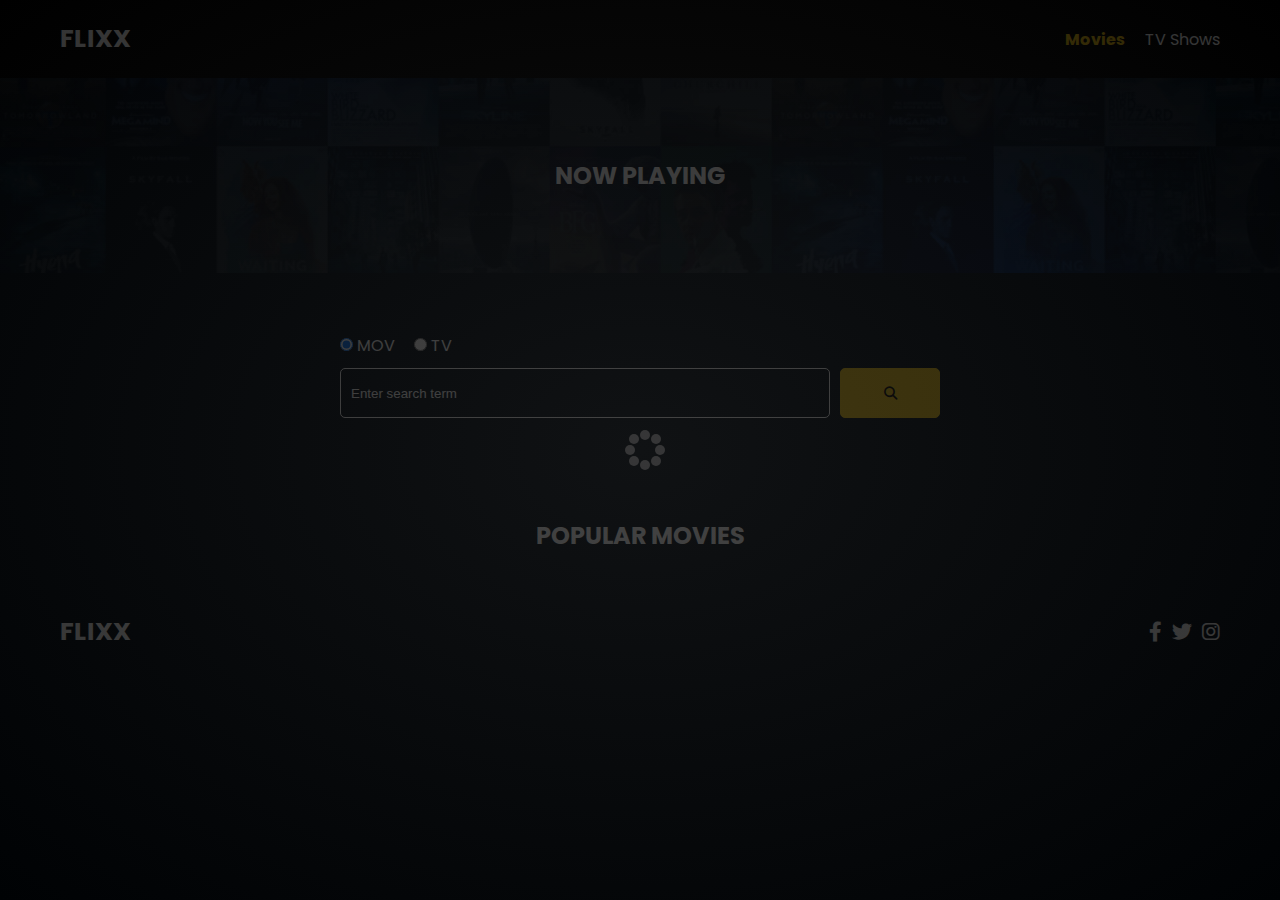
<file: index.html>
<!DOCTYPE html>
<html lang="en">
  <head>
    <meta charset="UTF-8" />
    <meta http-equiv="X-UA-Compatible" content="IE=edge" />
    <meta name="viewport" content="width=device-width, initial-scale=1.0" />
    <link rel="preconnect" href="https://fonts.googleapis.com" />
    <link rel="preconnect" href="https://fonts.gstatic.com" crossorigin />
    <link
      href="https://fonts.googleapis.com/css2?family=Poppins:wght@300;400;700&display=swap"
      rel="stylesheet"
    />
    <link rel="stylesheet" href="lib/swiper.css" />
    <link rel="stylesheet" href="lib/fontawesome.css" />
    <link rel="stylesheet" href="css/style.css" />
    <link rel="stylesheet" href="css/spinner.css" />
    <script src="lib/swiper.js"></script>
    <script src="js/script.js" defer></script>
    <title>Flixx</title>
  </head>
  <body>
    <header class="main-header">
      <div class="container">
        <div class="logo"><a href="/">FLIXX</a></div>
        <nav>
          <ul>
            <li>
              <a class="nav-link" href="/">Movies</a>
            </li>
            <li>
              <a class="nav-link" href="/shows.html">TV Shows</a>
            </li>
          </ul>
        </nav>
      </div>
    </header>

    <!-- Now Playing Section -->
    <section class="now-playing">
      <h2>Now Playing</h2>
      <div class="swiper">
        <div class="swiper-wrapper">
        
        </div>
      </div>
    </section>

    <!-- Search Movies -->
    <section class="search">
      <div class="container">
        <div id="alert"></div>
        <form action="/search.html" class="search-form">
          <!-- movies and shows radio box -->
          <div class="search-radio">
            <input type="radio" id="movie" name="type" value="movie" checked />
            <label for="movie">MOV</label>
            <input type="radio" id="tv" name="type" value="tv" />
            <label for="tv">TV</label>
          </div>
          <div class="search-flex">
            <input
              type="text"
              name="search-term"
              id="search-term"
              placeholder="Enter search term"
            />
            <button class="btn" type="submit">
              <i class="fas fa-search"></i>
            </button>
          </div>
        </form>
      </div>
    </section>

    <!-- Popular Movies -->
    <section class="container">
      <h2>Popular Movies</h2>
      <div id="popular-movies" class="grid"></div>
    </section>

    <!-- Footer -->
    <footer class="main-footer">
      <div class="container">
        <div class="logo"><span>FLIXX</span></div>
        <div class="social-links">
          <a href="https://www.facebook.com" target="_blank"
            ><i class="fab fa-facebook-f"></i
          ></a>
          <a href="https://www.twitter.com" target="_blank"
            ><i class="fab fa-twitter"></i
          ></a>
          <a href="https://www.instagram.com" target="_blank"
            ><i class="fab fa-instagram"></i
          ></a>
        </div>
      </div>
    </footer>

    <div class="spinner"></div>
  </body>
</html>
</file>
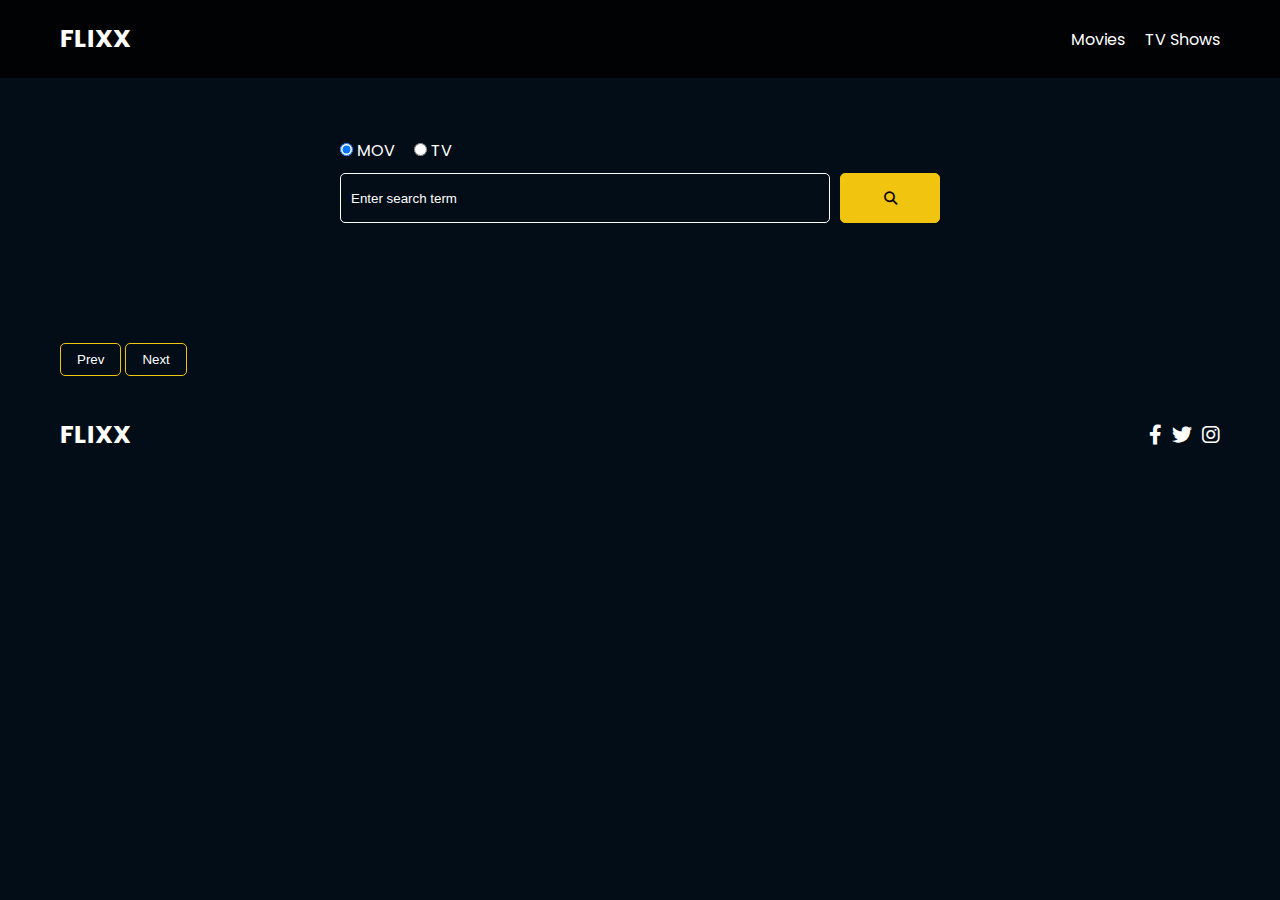
<file: search.html>
<!DOCTYPE html>
<html lang="en">
  <head>
    <meta charset="UTF-8" />
    <meta http-equiv="X-UA-Compatible" content="IE=edge" />
    <meta name="viewport" content="width=device-width, initial-scale=1.0" />
    <link rel="preconnect" href="https://fonts.googleapis.com" />
    <link rel="preconnect" href="https://fonts.gstatic.com" crossorigin />
    <link
      href="https://fonts.googleapis.com/css2?family=Poppins:wght@300;400;700&display=swap"
      rel="stylesheet"
    />
    <link rel="stylesheet" href="lib/fontawesome.css" />
    <link rel="stylesheet" href="css/style.css" />
    <link rel="stylesheet" href="css/spinner.css" />
    <script src="js/script.js" defer></script>
    <title>Flixx | Search Movies & Shows</title>
  </head>
  <body>
    <header class="main-header">
      <div class="container">
        <div class="logo"><a href="/">FLIXX</a></div>
        <nav>
          <ul>
            <li>
              <a class="nav-link" href="/">Movies</a>
            </li>
            <li>
              <a class="nav-link" href="/shows.html">TV Shows</a>
            </li>
          </ul>
        </nav>
      </div>
    </header>

    <!-- Search Movies -->
    <section class="search">
      <div class="container">
        <form action="/search.html" class="search-form">
          <div class="search-radio">
            <input type="radio" id="movie" name="type" value="movie" checked />
            <label for="movie">MOV</label>
            <input type="radio" id="tv" name="type" value="tv" />
            <label for="tv">TV</label>
          </div>
          <div class="search-flex">
            <input
              type="text"
              name="search-term"
              id="search-term"
              placeholder="Enter search term"
            />
            <button class="btn" type="submit">
              <i class="fas fa-search"></i>
            </button>
          </div>
        </form>
      </div>
    </section>

    <!-- Search Results -->
    <section id="search-results-wrapper" class="container">
      <heading id="search-results-heading"></heading>
      <div id="search-results" class="grid">
      </div>
      <div id="pagination">
        <div class="pagination">
          <button class="btn btn-primary" id="prev">Prev</button>
          <button class="btn btn-primary" id="next">Next</button>
        </div>
      </div>
    </section>

    <!-- Footer -->
    <footer class="main-footer">
      <div class="container">
        <div class="logo"><span>FLIXX</span></div>
        <div class="social-links">
          <a href="https://www.facebook.com" target="_blank"
            ><i class="fab fa-facebook-f"></i
          ></a>
          <a href="https://www.twitter.com" target="_blank"
            ><i class="fab fa-twitter"></i
          ></a>
          <a href="https://www.instagram.com" target="_blank"
            ><i class="fab fa-instagram"></i
          ></a>
        </div>
      </div>
    </footer>

    <div class="spinner"></div>
  </body>
</html>
</file>
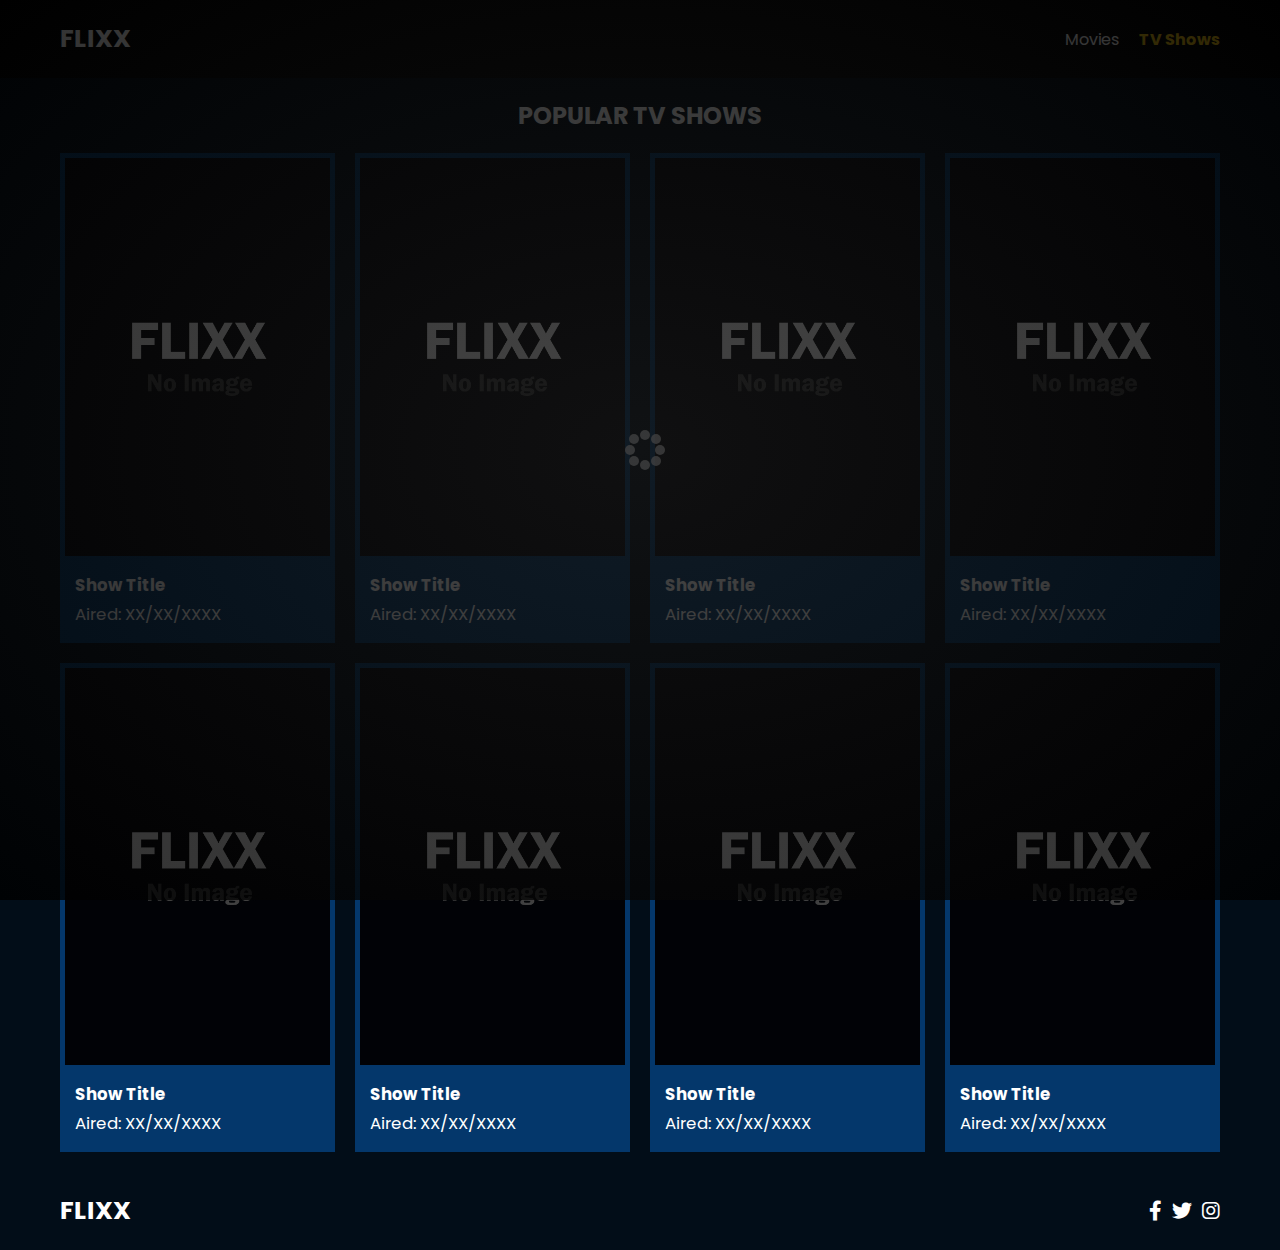
<file: shows.html>
<!DOCTYPE html>
<html lang="en">
  <head>
    <meta charset="UTF-8" />
    <meta http-equiv="X-UA-Compatible" content="IE=edge" />
    <meta name="viewport" content="width=device-width, initial-scale=1.0" />
    <link rel="preconnect" href="https://fonts.googleapis.com" />
    <link rel="preconnect" href="https://fonts.gstatic.com" crossorigin />
    <link
      href="https://fonts.googleapis.com/css2?family=Poppins:wght@300;400;700&display=swap"
      rel="stylesheet"
    />
    <link rel="stylesheet" href="lib/fontawesome.css" />
    <link rel="stylesheet" href="css/style.css" />
    <link rel="stylesheet" href="css/spinner.css" />
    <script src="js/script.js" defer></script>
    <title>Flixx</title>
  </head>
  <body>
    <header class="main-header">
      <div class="container">
        <div class="logo"><a href="/">FLIXX</a></div>
        <nav>
          <ul>
            <li>
              <a class="nav-link" href="/">Movies</a>
            </li>
            <li>
              <a class="nav-link" href="/shows.html">TV Shows</a>
            </li>
          </ul>
        </nav>
      </div>
    </header>

    <!-- Popular TV Shows -->
    <section class="container">
      <h2>Popular TV Shows</h2>
      <div id="popular-shows" class="grid">
        <div class="card">
          <a href="tv-details.html?id=1">
            <img
              src="images/no-image.jpg"
              class="card-img-top"
              alt="Show Title"
            />
          </a>
          <div class="card-body">
            <h5 class="card-title">Show Title</h5>
            <p class="card-text">
              <small class="text-muted">Aired: XX/XX/XXXX</small>
            </p>
          </div>
        </div>
        <div class="card">
          <a href="tv-details.html?id=1">
            <img
              src="images/no-image.jpg"
              class="card-img-top"
              alt="Show Title"
            />
          </a>
          <div class="card-body">
            <h5 class="card-title">Show Title</h5>
            <p class="card-text">
              <small class="text-muted">Aired: XX/XX/XXXX</small>
            </p>
          </div>
        </div>
        <div class="card">
          <a href="tv-details.html?id=1">
            <img
              src="images/no-image.jpg"
              class="card-img-top"
              alt="Show Title"
            />
          </a>
          <div class="card-body">
            <h5 class="card-title">Show Title</h5>
            <p class="card-text">
              <small class="text-muted">Aired: XX/XX/XXXX</small>
            </p>
          </div>
        </div>
        <div class="card">
          <a href="tv-details.html?id=1">
            <img
              src="images/no-image.jpg"
              class="card-img-top"
              alt="Show Title"
            />
          </a>
          <div class="card-body">
            <h5 class="card-title">Show Title</h5>
            <p class="card-text">
              <small class="text-muted">Aired: XX/XX/XXXX</small>
            </p>
          </div>
        </div>
        <div class="card">
          <a href="tv-details.html?id=1">
            <img
              src="images/no-image.jpg"
              class="card-img-top"
              alt="Show Title"
            />
          </a>
          <div class="card-body">
            <h5 class="card-title">Show Title</h5>
            <p class="card-text">
              <small class="text-muted">Aired: XX/XX/XXXX</small>
            </p>
          </div>
        </div>
        <div class="card">
          <a href="tv-details.html?id=1">
            <img
              src="images/no-image.jpg"
              class="card-img-top"
              alt="Show Title"
            />
          </a>
          <div class="card-body">
            <h5 class="card-title">Show Title</h5>
            <p class="card-text">
              <small class="text-muted">Aired: XX/XX/XXXX</small>
            </p>
          </div>
        </div>
        <div class="card">
          <a href="tv-details.html?id=1">
            <img
              src="images/no-image.jpg"
              class="card-img-top"
              alt="Show Title"
            />
          </a>
          <div class="card-body">
            <h5 class="card-title">Show Title</h5>
            <p class="card-text">
              <small class="text-muted">Aired: XX/XX/XXXX</small>
            </p>
          </div>
        </div>
        <div class="card">
          <a href="tv-details.html?id=1">
            <img
              src="images/no-image.jpg"
              class="card-img-top"
              alt="Show Title"
            />
          </a>
          <div class="card-body">
            <h5 class="card-title">Show Title</h5>
            <p class="card-text">
              <small class="text-muted">Aired: XX/XX/XXXX</small>
            </p>
          </div>
        </div>
      </div>
    </section>

    <!-- Footer -->
    <footer class="main-footer">
      <div class="container">
        <div class="logo"><span>FLIXX</span></div>
        <div class="social-links">
          <a href="https://www.facebook.com" target="_blank"
            ><i class="fab fa-facebook-f"></i
          ></a>
          <a href="https://www.twitter.com" target="_blank"
            ><i class="fab fa-twitter"></i
          ></a>
          <a href="https://www.instagram.com" target="_blank"
            ><i class="fab fa-instagram"></i
          ></a>
        </div>
      </div>
    </footer>

    <div class="spinner"></div>
  </body>
</html>
</file>
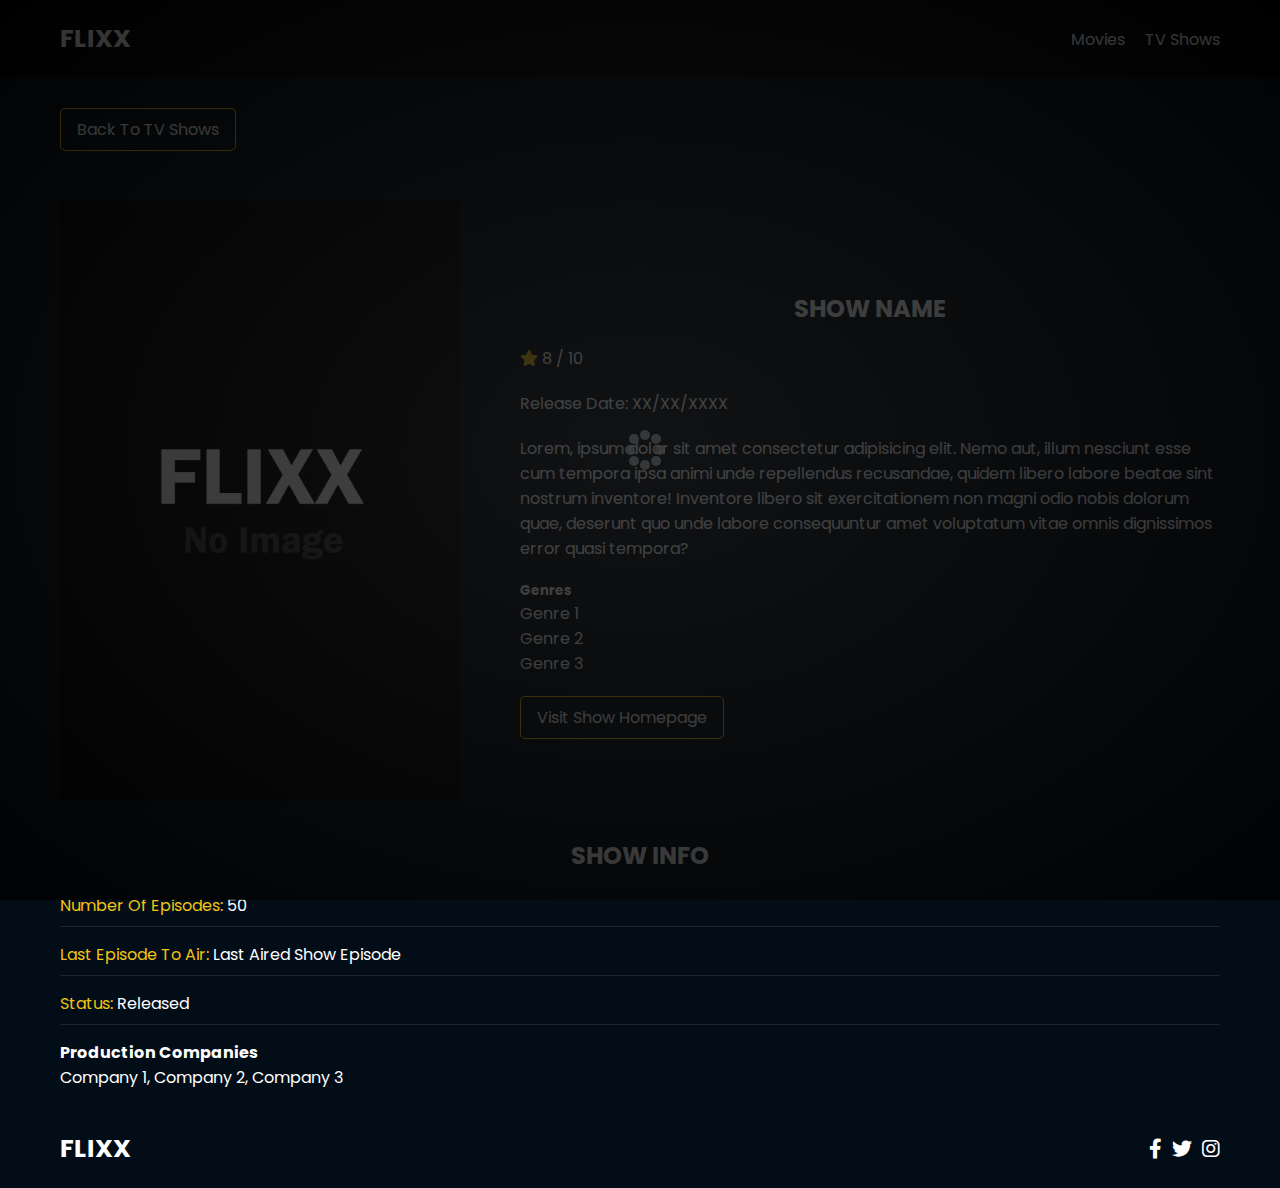
<file: tv-details.html>
<!DOCTYPE html>
<html lang="en">
  <head>
    <meta charset="UTF-8" />
    <meta http-equiv="X-UA-Compatible" content="IE=edge" />
    <meta name="viewport" content="width=device-width, initial-scale=1.0" />
    <link rel="preconnect" href="https://fonts.googleapis.com" />
    <link rel="preconnect" href="https://fonts.gstatic.com" crossorigin />
    <link
      href="https://fonts.googleapis.com/css2?family=Poppins:wght@300;400;700&display=swap"
      rel="stylesheet"
    />
    <link rel="stylesheet" href="lib/fontawesome.css" />
    <link rel="stylesheet" href="css/style.css" />
    <link rel="stylesheet" href="css/spinner.css" />
    <script src="js/script.js" defer></script>
    <title>Flixx | Show Details</title>
  </head>
  <body>
    <header class="main-header">
      <div class="container">
        <div class="logo"><a href="/">FLIXX</a></div>
        <nav>
          <ul>
            <li>
              <a class="nav-link" href="/">Movies</a>
            </li>
            <li>
              <a class="nav-link" href="/shows.html">TV Shows</a>
            </li>
          </ul>
        </nav>
      </div>
    </header>

    <!-- Show Details -->
    <section class="container">
      <div class="back">
        <a class="btn" href="shows.html">Back To TV Shows</a>
      </div>
      <!-- Show Details Output -->
      <div id="show-details">
        <div class="details-top">
          <div>
            <img
              src="images/no-image.jpg"
              class="card-img-top"
              alt="Show Name"
            />
          </div>
          <div>
            <h2>Show Name</h2>
            <p>
              <i class="fas fa-star text-primary"></i>
              8 / 10
            </p>
            <p class="text-muted">Release Date: XX/XX/XXXX</p>
            <p>
              Lorem, ipsum dolor sit amet consectetur adipisicing elit. Nemo
              aut, illum nesciunt esse cum tempora ipsa animi unde repellendus
              recusandae, quidem libero labore beatae sint nostrum inventore!
              Inventore libero sit exercitationem non magni odio nobis dolorum
              quae, deserunt quo unde labore consequuntur amet voluptatum vitae
              omnis dignissimos error quasi tempora?
            </p>
            <h5>Genres</h5>
            <ul class="list-group">
              <li>Genre 1</li>
              <li>Genre 2</li>
              <li>Genre 3</li>
            </ul>
            <a href="#" target="_blank" class="btn">Visit Show Homepage</a>
          </div>
        </div>
        <div class="details-bottom">
          <h2>Show Info</h2>
          <ul>
            <li><span class="text-secondary">Number Of Episodes:</span> 50</li>
            <li>
              <span class="text-secondary">Last Episode To Air:</span> Last
              Aired Show Episode
            </li>
            <li><span class="text-secondary">Status:</span> Released</li>
          </ul>
          <h4>Production Companies</h4>
          <div class="list-group">Company 1, Company 2, Company 3</div>
        </div>
      </div>
    </section>

    <!-- Footer -->
    <footer class="main-footer">
      <div class="container">
        <div class="logo"><span>FLIXX</span></div>
        <div class="social-links">
          <a href="https://www.facebook.com" target="_blank"
            ><i class="fab fa-facebook-f"></i
          ></a>
          <a href="https://www.twitter.com" target="_blank"
            ><i class="fab fa-twitter"></i
          ></a>
          <a href="https://www.instagram.com" target="_blank"
            ><i class="fab fa-instagram"></i
          ></a>
        </div>
      </div>
    </footer>

    <div class="spinner"></div>
  </body>
</html>
</file>
<file: css/style.css>
*,
*::before,
*::after {
  box-sizing: border-box;
  padding: 0;
  margin: 0;
}

:root {
  --color-primary: #020d18;
  --color-secondary: #f1c40f;
}

body {
  font-family: 'Poppins', sans-serif;
  font-size: 16px;
  background: var(--color-primary);
  color: #fff;
  overflow-x: hidden;
}

a {
  color: #fff;
  text-decoration: none;
}

ul {
  list-style: none;
}

.text-primary {
  color: var(--color-secondary);
}

.text-secondary {
  color: var(--color-secondary);
}

.active {
  color: var(--color-secondary);
  font-weight: 700;
}

.back {
  margin-top: 30px;
}

.btn {
  display: inline-block;
  padding: 0.5rem 1rem;
  border: 1px solid var(--color-secondary);
  border-radius: 5px;
  color: #fff;
  cursor: pointer;
  background: transparent;
  transition: all 0.3s ease-in-out;
}

.btn:hover {
  background: var(--color-secondary);
  color: #000;
}

.btn:disabled {
  border-color: #ccc;
  cursor: not-allowed;
}

.btn:disabled:hover {
  background: transparent;
  color: #fff;
}

.container {
  max-width: 1200px;
  width: 100%;
  margin: 0 auto;
  padding: 0 20px;
}

.main-header .container {
  display: flex;
  justify-content: space-between;
  align-items: center;
  padding: 0 20px;
}

.main-header {
  padding: 20px 0;
  background: rgba(0, 0, 0, 0.8);
}

.main-header .logo {
  color: #fff;
  font-size: 25px;
  font-weight: 700;
  text-transform: uppercase;
}

.main-header ul {
  display: flex;
}

.main-header ul li {
  margin-left: 20px;
}

.main-header ul li a {
  font-size: 16px;
}

.main-header ul li a:hover {
  color: var(--color-secondary);
}

/* Grid */
.grid {
  display: grid;
  grid-template-columns: repeat(auto-fit, minmax(250px, 1fr));
  grid-gap: 20px;
}

/* Card */
.card {
  background: #04376b;
  padding: 5px;
}

.card img {
  width: 100%;
}

.card-body {
  padding: 10px;
  font-size: 20px;
}

.card:hover {
  transform: scale(1.05);
  transition: all 0.5s ease-in-out;
  background: #0a4b8f;
}

/* Footer */
.main-footer {
  background: #020d18;
  padding: 20px 0;
  margin-top: 20px;
}

.main-footer .container {
  display: flex;
  justify-content: space-between;
  align-items: center;
}

.main-footer .container .logo {
  color: #fff;
  font-size: 25px;
  font-weight: 700;
  text-transform: uppercase;
}

.main-footer .container .social-links {
  display: flex;
  font-size: 20px;
}

.main-footer .container .social-links a {
  margin-left: 10px;
  color: #fff;
}

.main-footer .container .social-links a:hover {
  color: var(--color-secondary);
}

/* Section: Now Playing */

section.now-playing {
  padding: 60px;
  background: url(../images/showcase-bg.jpg) no-repeat center center/cover;
}

section h2 {
  margin: 20px 0;
  text-align: center;
  text-transform: uppercase;
}

/* Slider */
.swiper {
  width: 100%;
  height: 50%;
}

.swiper-slide {
  text-align: center;
  font-size: 18px;
  background: var(--color-primary);
  display: flex;
  flex-direction: column;
  justify-content: center;
  align-items: center;
}

.swiper-slide img {
  display: block;
  width: 100%;
  height: 100%;
  object-fit: cover;
}

.swiper-rating {
  padding: 10px;
}

/* Movie Details */
.details-top {
  display: flex;
  justify-content: space-between;
  align-items: center;
  margin: 50px 0 30px;
}

.details-top img {
  width: 400px;
  height: 100%;
  margin-right: 60px;
  object-fit: cover;
}

.details-top p {
  margin: 20px 0;
}

.details-top .btn {
  margin-top: 20px;
}

.details-bottom {
}

.details-bottom li {
  margin: 15px 0;
  padding-bottom: 8px;
  border-bottom: 1px solid #fff;
  border-color: rgba(255, 255, 255, 0.1);
}

/* Search */
.search {
  padding: 60px;
  margin-bottom: 40px;
}

.search .container {
  display: flex;
  justify-content: center;
  align-items: center;
  flex-direction: column;
}

.search .container h2 {
  margin-bottom: 20px;
}

.search .container form {
  width: 100%;
  max-width: 600px;
}

.search-radio label {
  margin-right: 15px;
}

.search-flex {
  display: flex;
  justify-content: space-between;
  align-items: center;
  margin-top: 10px;
}

.search .container form input[type='text'] {
  flex: 6;
  width: 100%;
  height: 50px;
  padding: 10px;
  margin-right: 10px;
  border: 1px solid #fff;
  border-radius: 5px;
  background: transparent;
  color: #fff;
}

.search .container form input[type='text']::placeholder {
  color: #fff;
}

.search .container form input[type='text']:focus {
  outline: none;
}

.search .container form button {
  flex: 1;
  display: block;
  width: 100%;
  padding: 10px;
  border-radius: 5px;
  height: 50px;
  cursor: pointer;
  background: var(--color-secondary);
  color: #000;
}

.search .container form button:hover {
  background: transparent;
  color: #fff;
}

.pagination {
  margin-top: 20px;
}

.page-counter {
  margin-top: 10px;
}

/* Alert */
.alert {
  background: red;
  padding: 10px 20px;
  margin-bottom: 20px;
  border-radius: 5px;
}

.alert-success {
  background: green;
}

.alert-error {
  background: red;
}
</file>
<file: css/spinner.css>
/* Spinner From: https://codepen.io/tbrownvisuals/pen/edGYvx */
.spinner {
  position: fixed;
  z-index: 999;
  height: 2em;
  width: 2em;
  overflow: show;
  margin: auto;
  top: 0;
  left: 0;
  bottom: 0;
  right: 0;
  display: none;
}

.show {
  display: block;
}

/* Transparent Overlay */
.spinner:before {
  content: '';
  display: block;
  position: fixed;
  top: 0;
  left: 0;
  width: 100%;
  height: 100%;
  background: radial-gradient(rgba(20, 20, 20, 0.8), rgba(0, 0, 0, 0.8));

  background: -webkit-radial-gradient(
    rgba(20, 20, 20, 0.8),
    rgba(0, 0, 0, 0.8)
  );
}

/* :not(:required) hides these rules from IE9 and below */
.spinner:not(:required) {
  /* hide "loading..." text */
  font: 0/0 a;
  color: transparent;
  text-shadow: none;
  background-color: transparent;
  border: 0;
}

.spinner:not(:required):after {
  content: '';
  display: block;
  font-size: 10px;
  width: 1em;
  height: 1em;
  margin-top: -0.5em;
  -webkit-animation: spinner 150ms infinite linear;
  -moz-animation: spinner 150ms infinite linear;
  -ms-animation: spinner 150ms infinite linear;
  -o-animation: spinner 150ms infinite linear;
  animation: spinner 150ms infinite linear;
  border-radius: 0.5em;
  -webkit-box-shadow: rgba(255, 255, 255, 0.75) 1.5em 0 0 0,
    rgba(255, 255, 255, 0.75) 1.1em 1.1em 0 0,
    rgba(255, 255, 255, 0.75) 0 1.5em 0 0,
    rgba(255, 255, 255, 0.75) -1.1em 1.1em 0 0,
    rgba(255, 255, 255, 0.75) -1.5em 0 0 0,
    rgba(255, 255, 255, 0.75) -1.1em -1.1em 0 0,
    rgba(255, 255, 255, 0.75) 0 -1.5em 0 0,
    rgba(255, 255, 255, 0.75) 1.1em -1.1em 0 0;
  box-shadow: rgba(255, 255, 255, 0.75) 1.5em 0 0 0,
    rgba(255, 255, 255, 0.75) 1.1em 1.1em 0 0,
    rgba(255, 255, 255, 0.75) 0 1.5em 0 0,
    rgba(255, 255, 255, 0.75) -1.1em 1.1em 0 0,
    rgba(255, 255, 255, 0.75) -1.5em 0 0 0,
    rgba(255, 255, 255, 0.75) -1.1em -1.1em 0 0,
    rgba(255, 255, 255, 0.75) 0 -1.5em 0 0,
    rgba(255, 255, 255, 0.75) 1.1em -1.1em 0 0;
}

/* Animation */

@-webkit-keyframes spinner {
  0% {
    -webkit-transform: rotate(0deg);
    -moz-transform: rotate(0deg);
    -ms-transform: rotate(0deg);
    -o-transform: rotate(0deg);
    transform: rotate(0deg);
  }
  100% {
    -webkit-transform: rotate(360deg);
    -moz-transform: rotate(360deg);
    -ms-transform: rotate(360deg);
    -o-transform: rotate(360deg);
    transform: rotate(360deg);
  }
}
@-moz-keyframes spinner {
  0% {
    -webkit-transform: rotate(0deg);
    -moz-transform: rotate(0deg);
    -ms-transform: rotate(0deg);
    -o-transform: rotate(0deg);
    transform: rotate(0deg);
  }
  100% {
    -webkit-transform: rotate(360deg);
    -moz-transform: rotate(360deg);
    -ms-transform: rotate(360deg);
    -o-transform: rotate(360deg);
    transform: rotate(360deg);
  }
}
@-o-keyframes spinner {
  0% {
    -webkit-transform: rotate(0deg);
    -moz-transform: rotate(0deg);
    -ms-transform: rotate(0deg);
    -o-transform: rotate(0deg);
    transform: rotate(0deg);
  }
  100% {
    -webkit-transform: rotate(360deg);
    -moz-transform: rotate(360deg);
    -ms-transform: rotate(360deg);
    -o-transform: rotate(360deg);
    transform: rotate(360deg);
  }
}
@keyframes spinner {
  0% {
    -webkit-transform: rotate(0deg);
    -moz-transform: rotate(0deg);
    -ms-transform: rotate(0deg);
    -o-transform: rotate(0deg);
    transform: rotate(0deg);
  }
  100% {
    -webkit-transform: rotate(360deg);
    -moz-transform: rotate(360deg);
    -ms-transform: rotate(360deg);
    -o-transform: rotate(360deg);
    transform: rotate(360deg);
  }
}
</file>
